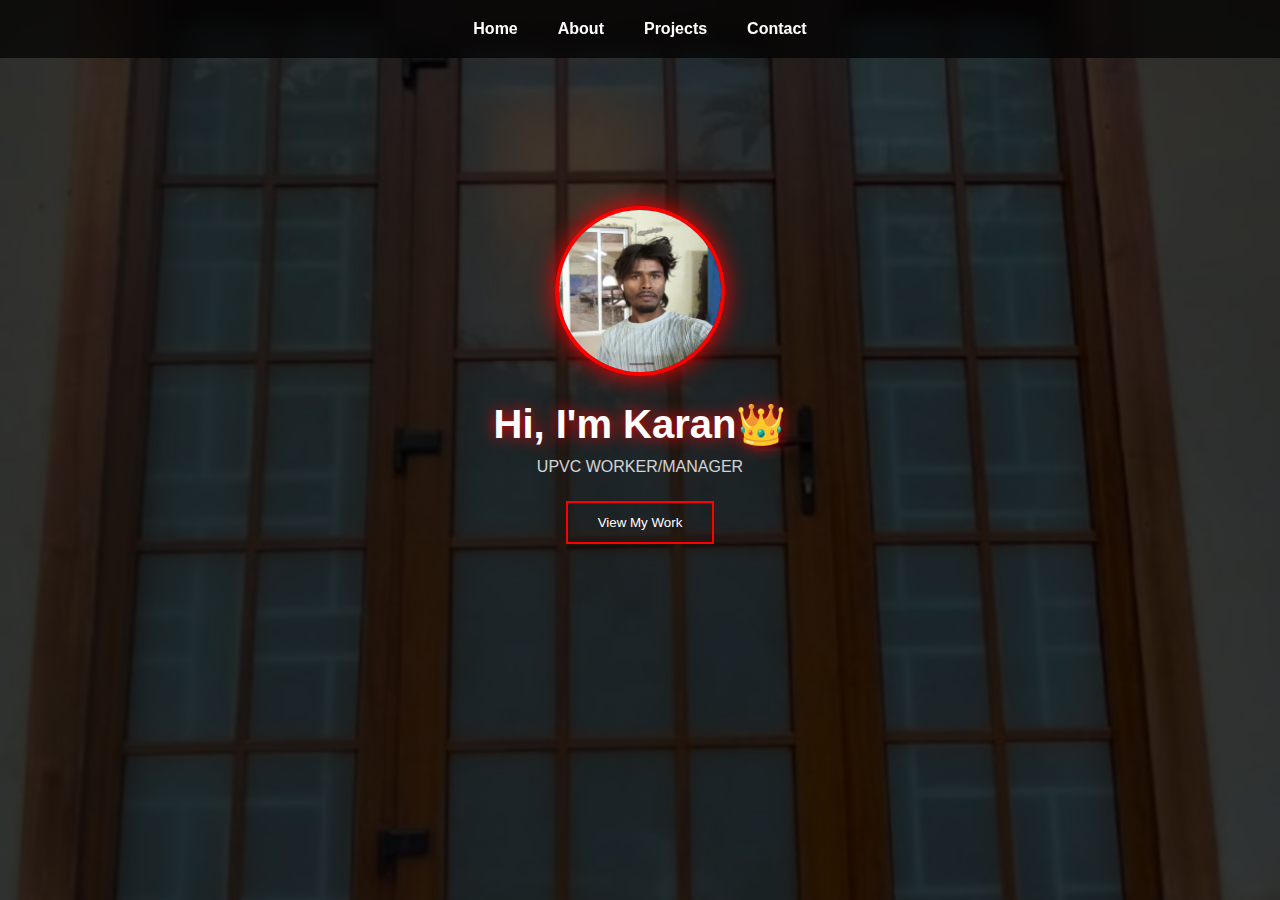
<file: index.html>
<!DOCTYPE html>
<html>
<head>
<title>KARAN | Portfolio</title>
<meta name="viewport" content="width=device-width, initial-scale=1.0">

<style>
:root{
  --neon:#ff0000;
  --bg:#070b14;
  --glass:rgba(255,255,255,0.05);
}

*{
  margin:0;
  padding:0;
  box-sizing:border-box;
  font-family:Segoe UI,sans-serif;
}

body{
  background:var(--bg);
  color:#fff;
}

/* NAV */
nav{
  position:fixed;
  width:100%;
  top:0;
  display:flex;
  justify-content:center;
  gap:40px;
  padding:20px;
  background:rgba(0,0,0,.7);
  backdrop-filter:blur(10px);
  z-index:1000;
}

nav a{
  text-decoration:none;
  color:#fff;
  font-weight:600;
  transition:.3s;
}

nav a:hover{
  color:var(--neon);
  text-shadow:0 0 10px var(--neon);
}

/* HERO */
.hero{
  min-height:100vh;
  background:url('images/karanbackground.jpeg') center/cover no-repeat;
  display:flex;
  flex-direction:column;
  align-items:center;
  justify-content:center;
  text-align:center;
  position:relative;
  padding:120px 20px 60px;
}

.hero::before{
  content:'';
  position:absolute;
  inset:0;
  background:rgba(0,0,0,.75);
}

.hero-content{
  position:relative;
  z-index:2;
  display:flex;
  flex-direction:column;
  align-items:center;
}

/* PFP */
.pfp{
  width:170px;
  height:170px;
  border-radius:50%;
  object-fit:cover;
  border:4px solid var(--neon);
  box-shadow:0 0 25px var(--neon);
  margin-bottom:25px;
  animation:float 3s ease-in-out infinite;
}

@keyframes float{
  0%{transform:translateY(0);}
  50%{transform:translateY(-12px);}
  100%{transform:translateY(0);}
}

.hero h1{
  font-size:2.5rem;
  text-shadow:0 0 15px var(--neon);
}

.hero p{
  margin-top:10px;
  opacity:.8;
}

/* BUTTON */
.btn{
  margin-top:25px;
  padding:12px 30px;
  border:2px solid var(--neon);
  background:transparent;
  color:#fff;
  cursor:pointer;
  transition:.4s;
}

.btn:hover{
  background:var(--neon);
  color:#000;
  box-shadow:0 0 20px var(--neon);
}

/* ===== ABOUT FRAME ===== */
.about-frame{
  margin-top:60px;
  max-width:800px;
  width:90%;
  padding:30px;
  background:var(--glass);
  backdrop-filter:blur(15px);
  border-radius:12px;
  border:2px solid transparent;
  box-shadow:0 0 20px rgba(0,247,255,.2);
  position:relative;
  overflow:hidden;
  transition:.4s;
  opacity:0;          /* for scroll reveal */
  transform:translateY(40px);
}

/* Neon Animated Border */
.about-frame::before{
  content:'';
  position:absolute;
  top:-2px;
  left:-2px;
  width:calc(100% + 4px);
  height:calc(100% + 4px);
  background:linear-gradient(270deg, #0F464C, #69a699);
  background-size:600% 600%;
  border-radius:14px;
  z-index:-1;
  animation:neonBorder 8s linear infinite;
}

@keyframes neonBorder{
  0%{background-position:0% 50%;}
  50%{background-position:100% 50%;}
  100%{background-position:0% 50%;}
}

/* Hover lift */
.about-frame:hover{
  transform:translateY(-8px);
  box-shadow:0 0 30px var(--neon);
}

/* Typing animation */
#about-text{
  font-size:15px;
  line-height:1.6;
  border-right:3px solid var(--neon);
  white-space:pre-wrap; /* keeps line breaks */
  padding-right:2px;
}

}

@keyframes typing{
  from{width:0;}
  to{width:100%;}
}

@keyframes blink{
  0%,100%{border-color:transparent;}
  50%{border-color:var(--neon);}
}

/* Reveal on scroll */
.scroll-reveal{
  opacity:0;
  transform:translateY(40px);
  transition:all 1s ease-out;
}

.scroll-reveal.active{
  opacity:1;
  transform:translateY(0);
}

/* RESPONSIVE */
@media(max-width:768px){
  .pfp{
    width:130px;
    height:130px;
  }

  .hero h1{
    font-size:2rem;
  }

  .about-frame{
    padding:20px;
  }
}
</style>
</head>

<body>

<nav>
  <a href="index.html">Home</a>
  <a href="about.html">About</a>
  <a href="projects.html">Projects</a>
  <a href="contact.html">Contact</a>
</nav>

<section class="hero">
  <div class="hero-content">

    <img src="images/karanpfp.jpeg" class="pfp" alt="Karan">

    <h1>Hi, I'm Karan👑</h1>
    <p>UPVC WORKER/MANAGER</p>

    <a href="projects.html">
      <button class="btn">View My Work</button>
    </a>

    <!-- RECTANGULAR ABOUT FRAME -->
 <!-- RECTANGULAR ABOUT FRAME -->
<!-- RECTANGULAR ABOUT FRAME -->
<div class="about-frame scroll-reveal">
  <h2>About Me</h2>
  <p id="about-text"></p>
</div>

<script>
// TYPEWRITER EFFECT
const text = `Karan, 20, from Assam — UPVC door & window expert, contractor, dedicated to precise and quality home installations. Skilled in repairs, custom fittings, and customer service, ensuring every project is reliable, durable, and visually appealing for homes and businesses alike.`;

const aboutText = document.getElementById('about-text');
let i = 0;

function typeWriter(){
  if(i < text.length){
    aboutText.innerHTML += text.charAt(i);
    i++;
    setTimeout(typeWriter, 25); // typing speed
  }
}

window.addEventListener('load', () => {
  typeWriter();
});
</script>



  </div>
</section>

<script>
// SCROLL REVEAL
const reveal = document.querySelectorAll('.scroll-reveal');

window.addEventListener('scroll', () => {
  const triggerBottom = window.innerHeight * 0.85;

  reveal.forEach(el => {
    const boxTop = el.getBoundingClientRect().top;
    if(boxTop < triggerBottom){
      el.classList.add('active');
    }
  });
});
</script>

</body>
</html>
</file>
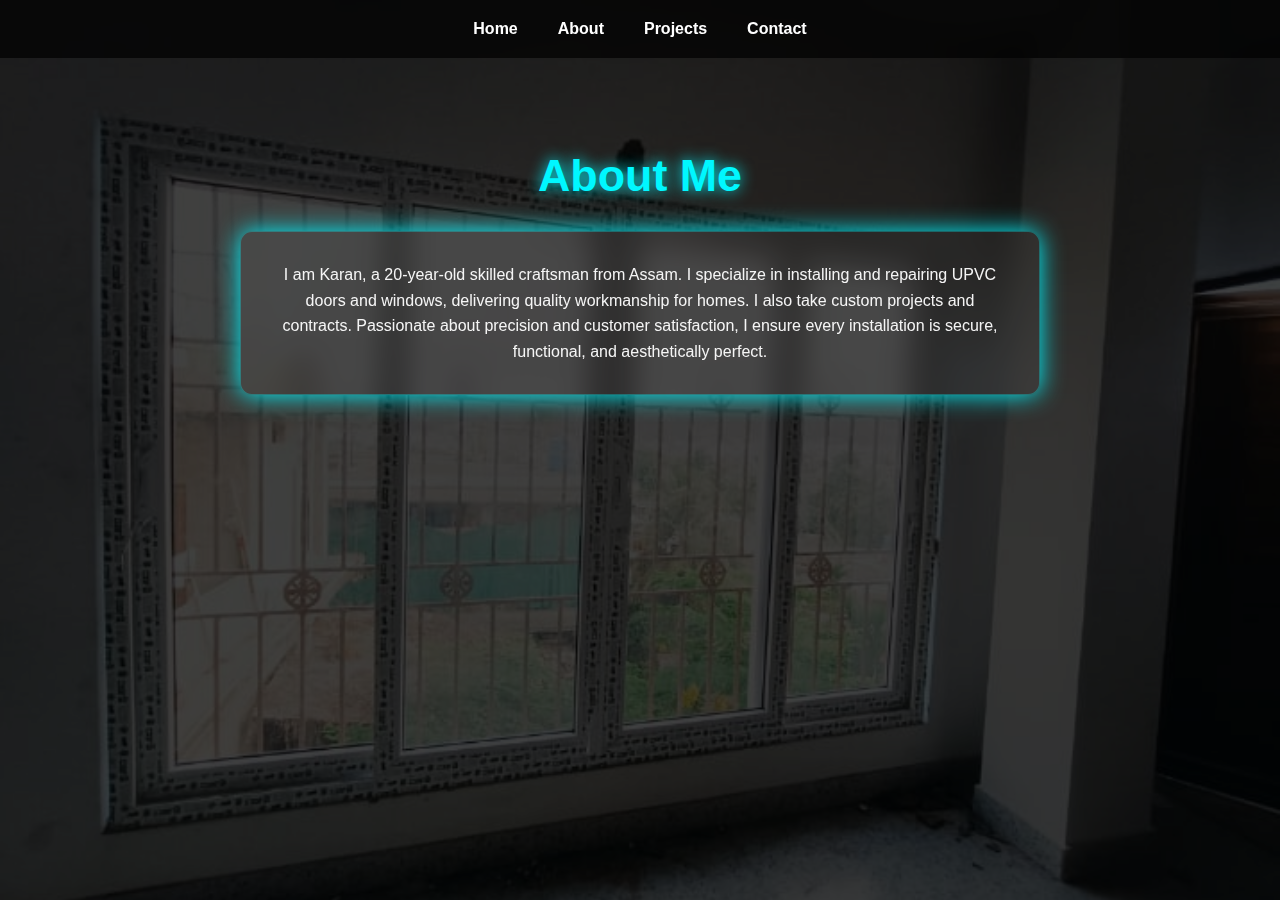
<file: about.html>
<!DOCTYPE html>
<html>
<head>
<title>About | KARAN</title>
<meta name="viewport" content="width=device-width, initial-scale=1.0">
<style>
:root{
  --neon:#00f7ff;
  --bg:#070b14;
  --glass:rgba(255,255,255,0.05);
}

*{
  margin:0;
  padding:0;
  box-sizing:border-box;
  font-family:Segoe UI,sans-serif;
}

body{
  background:url('images/karanwork7.jpeg') center/cover no-repeat fixed;
  position:relative;
  min-height:100vh;
  color:#fff;
}

/* DARK OVERLAY */
body::before{
  content:'';
  position:absolute;
  inset:0;
  background:rgba(0,0,0,0.75);
  z-index:0;
}

/* NAV */
nav{
  position:fixed;
  width:100%;
  top:0;
  display:flex;
  justify-content:center;
  gap:40px;
  padding:20px;
  background:rgba(0,0,0,.7);
  backdrop-filter:blur(10px);
  z-index:2;
}

nav a{
  text-decoration:none;
  color:#fff;
  font-weight:600;
  transition:.3s;
}

nav a:hover{
  color:var(--neon);
  text-shadow:0 0 10px var(--neon);
}

/* SECTION */
.section{
  position:relative;
  z-index:1;
  padding:150px 20px 60px;
  display:flex;
  flex-direction:column;
  align-items:center;
  text-align:center;
  min-height:100vh;
}

/* TITLE */
.section h1{
  font-size:2.8rem;
  margin-bottom:30px;
  color:var(--neon);
  text-shadow:0 0 15px var(--neon);
}

/* CARD */
.card{
  max-width:800px;
  width:90%;
  padding:30px;
  background:var(--glass);
  backdrop-filter:blur(15px);
  border-radius:12px;
  border:1px solid rgba(0,247,255,.3);
  box-shadow:0 0 25px var(--neon);
  transition:.4s;
}

.card:hover{
  transform:translateY(-8px);
  box-shadow:0 0 40px var(--neon);
}

.card p{
  font-size:16px;
  line-height:1.6;
  opacity:0.95;
}

/* RESPONSIVE */
@media(max-width:768px){
  .section h1{
    font-size:2rem;
  }
  .card{
    padding:20px;
  }
}
</style>
</head>


<body>

<nav>
  <a href="index.html">Home</a>
  <a href="about.html">About</a>
  <a href="projects.html">Projects</a>
  <a href="contact.html">Contact</a>
</nav>

<section class="section">
  <h1>About Me</h1>
  <div class="card">
    <p>I am Karan, a 20-year-old skilled craftsman from Assam. I specialize in installing and repairing UPVC doors and windows, delivering quality workmanship for homes. I also take custom projects and contracts. Passionate about precision and customer satisfaction, I ensure every installation is secure, functional, and aesthetically perfect.</p>
  </div>
</section>

</body>
</html>
</file>
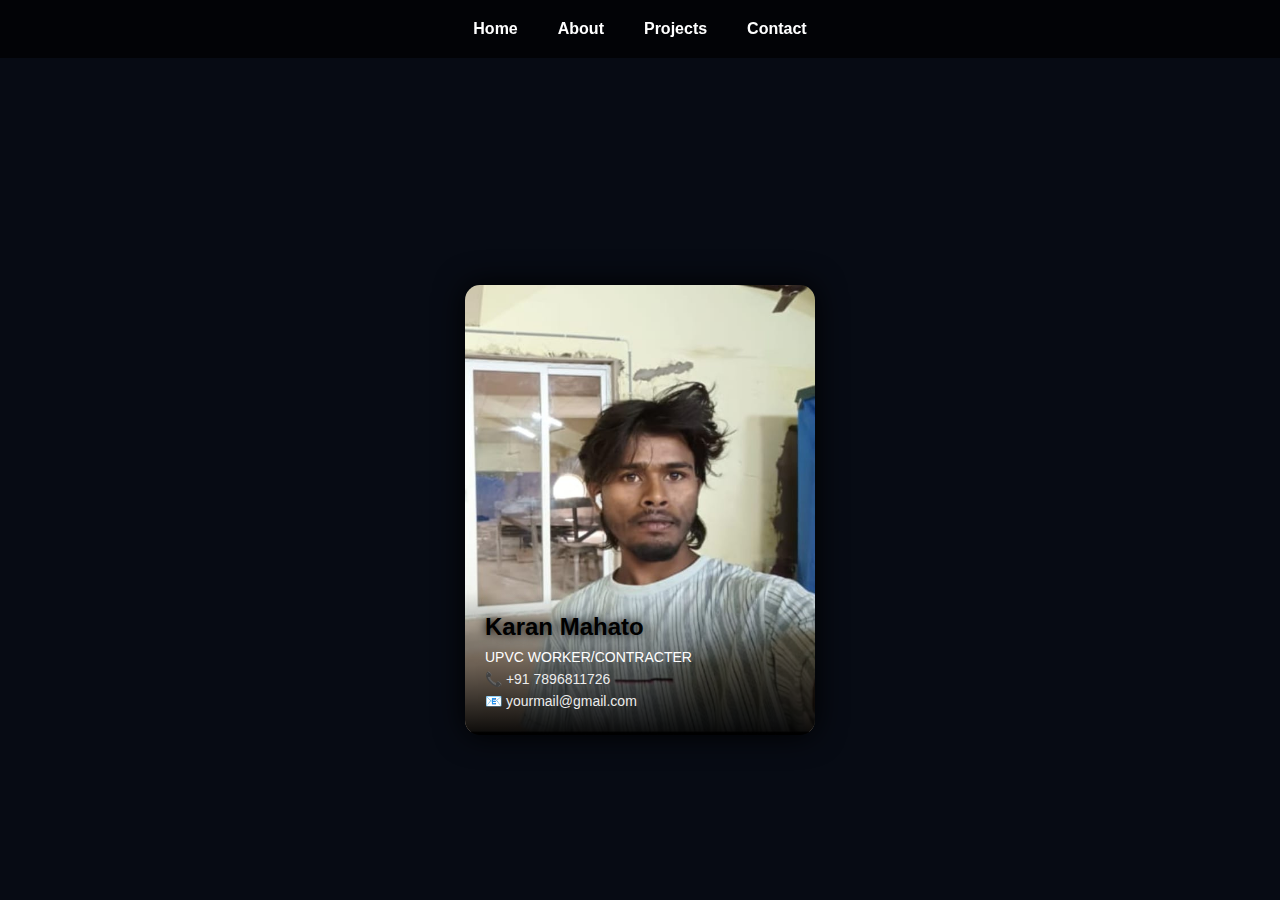
<file: contact.html>
<!DOCTYPE html>
<html lang="en">
<head>
<meta charset="UTF-8">
<meta name="viewport" content="width=device-width, initial-scale=1.0">
<title>Contact | KARAN</title>

<style>
:root{
  --neon:#000000;
  --bg:#070b14;
}

*{
  margin:0;
  padding:0;
  box-sizing:border-box;
  font-family:Segoe UI,sans-serif;
}

body{
  background:var(--bg);
  color:#fff;
}

/* NAV */
nav{
  position:fixed;
  width:100%;
  top:0;
  display:flex;
  justify-content:center;
  gap:40px;
  padding:20px;
  background:rgba(0,0,0,.7);
  backdrop-filter:blur(10px);
}

nav a{
  text-decoration:none;
  color:#fff;
  font-weight:600;
  transition:.3s;
}

nav a:hover{
  color:var(--neon);
  text-shadow:0 0 10px var(--neon);
}

/* SECTION */
.contact-section{
  min-height:100vh;
  display:flex;
  justify-content:center;
  align-items:center;
  padding-top:120px;
}

/* FRAME */
.profile-frame{
  position:relative;
  width:350px;
  border-radius:15px;
  overflow:hidden;
  box-shadow:0 0 30px var(--neon);
  transition:.4s;
}

.profile-frame:hover{
  transform:scale(1.05);
}

/* IMAGE */
.profile-frame img{
  width:100%;
  height:450px;
  object-fit:cover;
  display:block;
}

/* OVERLAY */
.profile-info{
  position:absolute;
  bottom:0;
  width:100%;
  padding:20px;
  background:linear-gradient(to top, rgba(0,0,0,.95), transparent);
}

/* TEXT */
.profile-info h2{
  margin-bottom:8px;
  color:var(--neon);
  text-shadow:0 0 10px var(--neon);
}

.profile-info p{
  margin:6px 0;
  font-size:14px;
}

/* CLICKABLE LINKS */
.profile-info a{
  color:#ececec;
  text-decoration:none;
  transition:.3s;
}

.profile-info a:hover{
  color:var(--neon);
  text-shadow:0 0 10px var(--neon);
}

/* RESPONSIVE */
@media(max-width:768px){
  .profile-frame{
    width:90%;
  }
  .profile-frame img{
    height:400px;
  }
}
</style>
</head>

<body>

<nav>
  <a href="index.html">Home</a>
  <a href="about.html">About</a>
  <a href="projects.html">Projects</a>
  <a href="contact.html">Contact</a>
</nav>

<section class="contact-section">

  <div class="profile-frame">
    <img src="images/karanpfp.jpeg" alt="Owner">

    <div class="profile-info">
      <h2>Karan Mahato</h2>
      <p>UPVC WORKER/CONTRACTER</p>

      <!-- CLICKABLE PHONE -->
      <p>📞 <a href="tel:+917896811726">+91 7896811726</a></p>

      <!-- CLICKABLE EMAIL -->
      <p>📧 <a href="mailto:yourmail@gmail.com">yourmail@gmail.com</a></p>

    </div>
  </div>

</section>

</body>
</html>
</file>
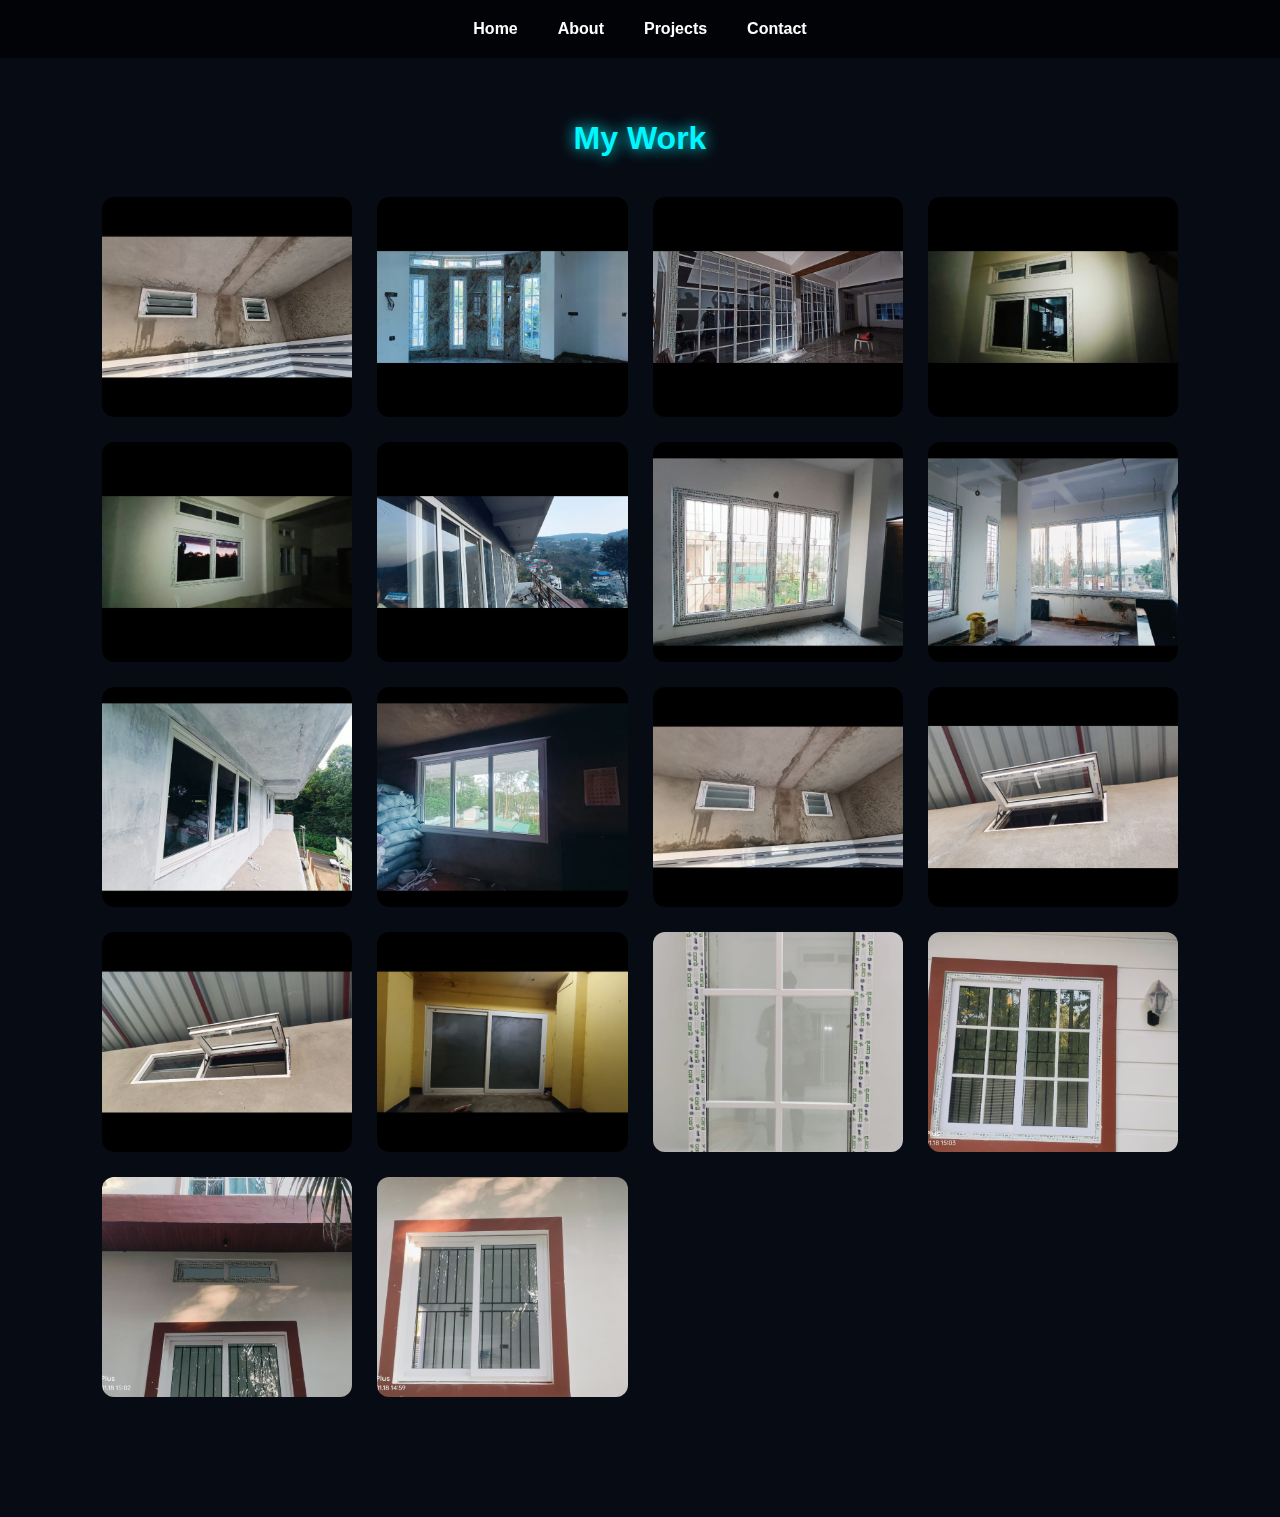
<file: projects.html>
<!DOCTYPE html>
<html lang="en">
<head>
<meta charset="UTF-8">
<meta name="viewport" content="width=device-width, initial-scale=1.0">
<title>Projects | RAKESH</title>

<style>
:root{
  --neon:#00f7ff;
  --bg:#070b14;
  --glass:rgba(255,255,255,0.05);
}

*{
  margin:0;
  padding:0;
  box-sizing:border-box;
  font-family:Segoe UI,sans-serif;
}

body{
  background:var(--bg);
  color:#fff;
}

/* NAV */
nav{
  position:fixed;
  width:100%;
  top:0;
  display:flex;
  justify-content:center;
  gap:40px;
  padding:20px;
  background:rgba(0,0,0,.7);
  backdrop-filter:blur(10px);
  z-index:1000;
}

nav a{
  text-decoration:none;
  color:#fff;
  font-weight:600;
  transition:.3s;
}

nav a:hover{
  color:var(--neon);
  text-shadow:0 0 10px var(--neon);
}

/* SECTION */
.projects-section{
  padding:120px 8%;
  min-height:100vh;
}

.projects-section h1{
  text-align:center;
  margin-bottom:40px;
  color:var(--neon);
  text-shadow:0 0 15px var(--neon);
}

/* GRID */
.gallery{
  display:grid;
  grid-template-columns:repeat(auto-fit,minmax(250px,1fr));
  gap:25px;
}

/* FRAME */
.frame{
  background:var(--glass);
  border-radius:12px;
  overflow:hidden;
  cursor:pointer;
  transition:.4s;
  box-shadow:0 0 15px transparent;
}

.frame:hover{
  transform:translateY(-8px);
  box-shadow:0 0 25px var(--neon);
}

/* IMAGE */
.frame img{
  width:100%;
  height:220px;
  object-fit:cover;
  display:block;
}

/* MODAL */
.modal{
  position:fixed;
  inset:0;
  background:rgba(0,0,0,.9);
  display:flex;
  justify-content:center;
  align-items:center;
  visibility:hidden;
  opacity:0;
  transition:.4s;
  z-index:2000;
}

.modal img{
  max-width:90%;
  max-height:80vh;
  border-radius:10px;
  box-shadow:0 0 40px var(--neon);
}

.modal.active{
  visibility:visible;
  opacity:1;
}
</style>
</head>

<body>

<nav>
  <a href="index.html">Home</a>
  <a href="about.html">About</a>
  <a href="projects.html">Projects</a>
  <a href="contact.html">Contact</a>
</nav>

<section class="projects-section">
  <h1>My Work</h1>

  <div class="gallery">

    <!-- 15 FRAMES -->
    <div class="frame"><img src="images/karanwork1.jpeg" onclick="openModal(this.src)"></div>
    <div class="frame"><img src="images/karanwork2.jpeg" onclick="openModal(this.src)"></div>
    <div class="frame"><img src="images/karanwork3.jpeg" onclick="openModal(this.src)"></div>
    <div class="frame"><img src="images/karanwork4.jpeg" onclick="openModal(this.src)"></div>
    <div class="frame"><img src="images/karanwork5.jpeg" onclick="openModal(this.src)"></div>
    <div class="frame"><img src="images/karanwork6.jpeg" onclick="openModal(this.src)"></div>
    <div class="frame"><img src="images/karanwork7.jpeg" onclick="openModal(this.src)"></div>
    <div class="frame"><img src="images/karanwork8.jpeg" onclick="openModal(this.src)"></div>
    <div class="frame"><img src="images/karanwork9.jpeg" onclick="openModal(this.src)"></div>
    <div class="frame"><img src="images/karanwork10.jpeg" onclick="openModal(this.src)"></div>
    <div class="frame"><img src="images/karanwork11.jpeg" onclick="openModal(this.src)"></div>
    <div class="frame"><img src="images/karanwork12.jpeg" onclick="openModal(this.src)"></div>
    <div class="frame"><img src="images/karanwork13.jpeg" onclick="openModal(this.src)"></div>
    <div class="frame"><img src="images/karanwork14.jpeg" onclick="openModal(this.src)"></div>
    <div class="frame"><img src="images/karanwork15.jpeg" onclick="openModal(this.src)"></div>
    <div class="frame"><img src="images/karanwork16.jpeg" onclick="openModal(this.src)"></div>
    <div class="frame"><img src="images/karanwork17.jpeg" onclick="openModal(this.src)"></div>
    <div class="frame"><img src="images/karanwork18.jpeg" onclick="openModal(this.src)"></div>

  </div>
</section>

<!-- MODAL -->
<div class="modal" id="modal" onclick="closeModal()">
  <img id="modalImg">
</div>

<script>
function openModal(src){
  document.getElementById("modalImg").src = src;
  document.getElementById("modal").classList.add("active");
}

function closeModal(){
  document.getElementById("modal").classList.remove("active");
}
</script>

</body>
</html>
</file>
